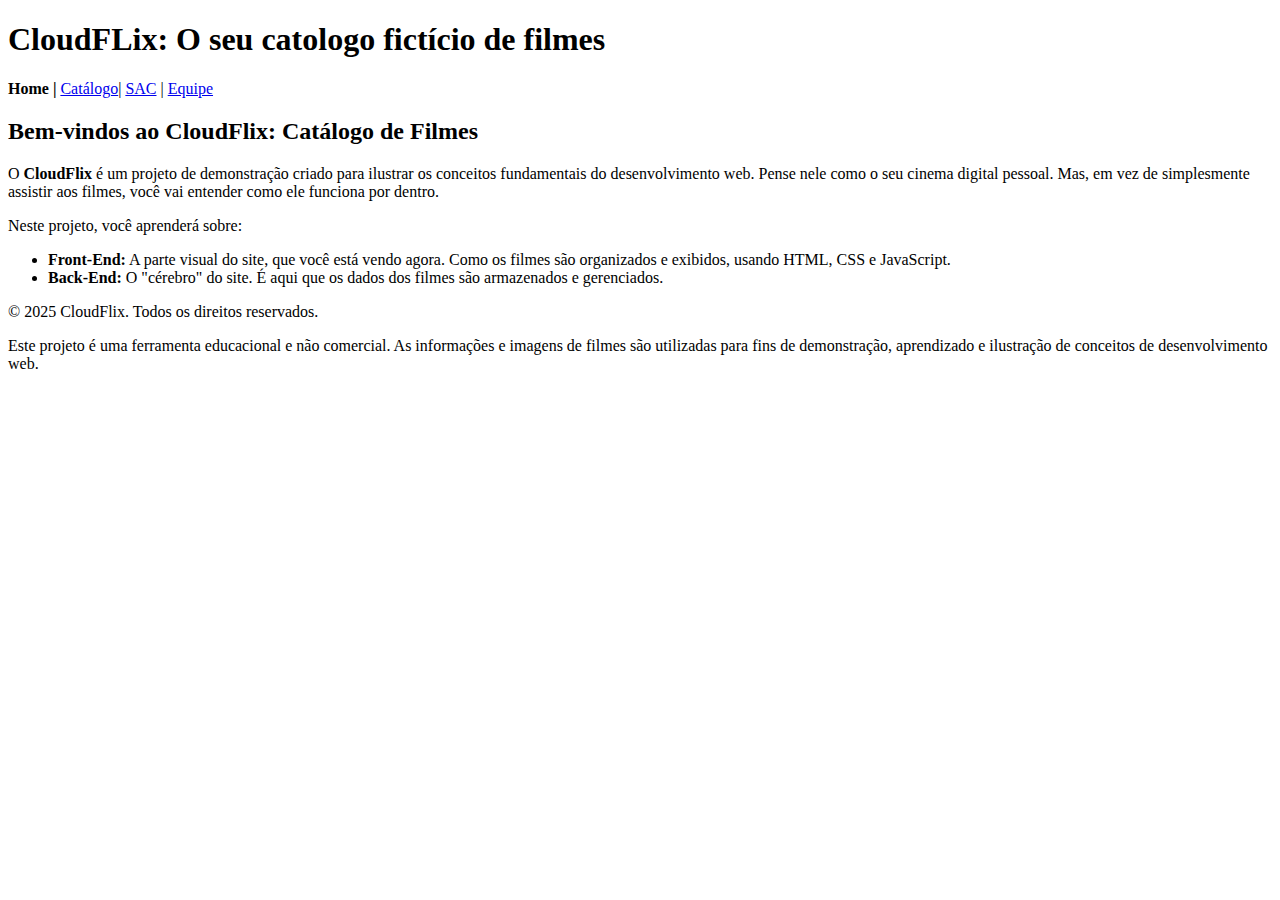
<file: index.html>
<!DOCTYPE html>
<html lang="pt-BR">
<head>
    <meta charset="UTF-8">
    <meta name="viewport" content="width=device-width, initial-scale=1.0">
    <title>CloudFlix</title>
</head>
<body>
    <hearder>
        <h1>CloudFLix: O seu catologo fictício de filmes</h1>
    </hearder>
    <nav>
       <b>Home |</b> 
        <a href="catalogo.html">Catálogo</a>|
        <a href="sac.html">SAC</a> |
        <a href="equipe.html">Equipe</a>
    </nav>
    <main>
        <h2>Bem-vindos ao CloudFlix: Catálogo de Filmes</h2>

        <p>
            O <strong>CloudFlix</strong> é um projeto de demonstração criado para ilustrar os conceitos fundamentais do desenvolvimento web. Pense nele como o seu cinema digital pessoal. Mas, em vez de simplesmente assistir aos filmes, você vai entender como ele funciona por dentro.
        </p>
        <p>Neste projeto, você aprenderá sobre:</p>
        <ul>
         <li>
                 <strong>Front-End:</strong> A parte visual do site, que você está vendo agora. Como os filmes são organizados e exibidos, usando HTML, CSS e JavaScript.</li>
        <li>
                <strong>Back-End:</strong> O "cérebro" do site. É aqui que os dados dos filmes são armazenados e gerenciados.</li>
        </ul>
    </main>
    <footer>
        <p>
            © 2025 CloudFlix. Todos os direitos reservados.

        </p>
        <p>
            Este projeto é uma ferramenta educacional e não comercial. As informações e imagens de filmes são utilizadas para fins de demonstração, aprendizado e ilustração de conceitos de desenvolvimento web.

        </p>

    </footer>




</body>

</html>
</file>
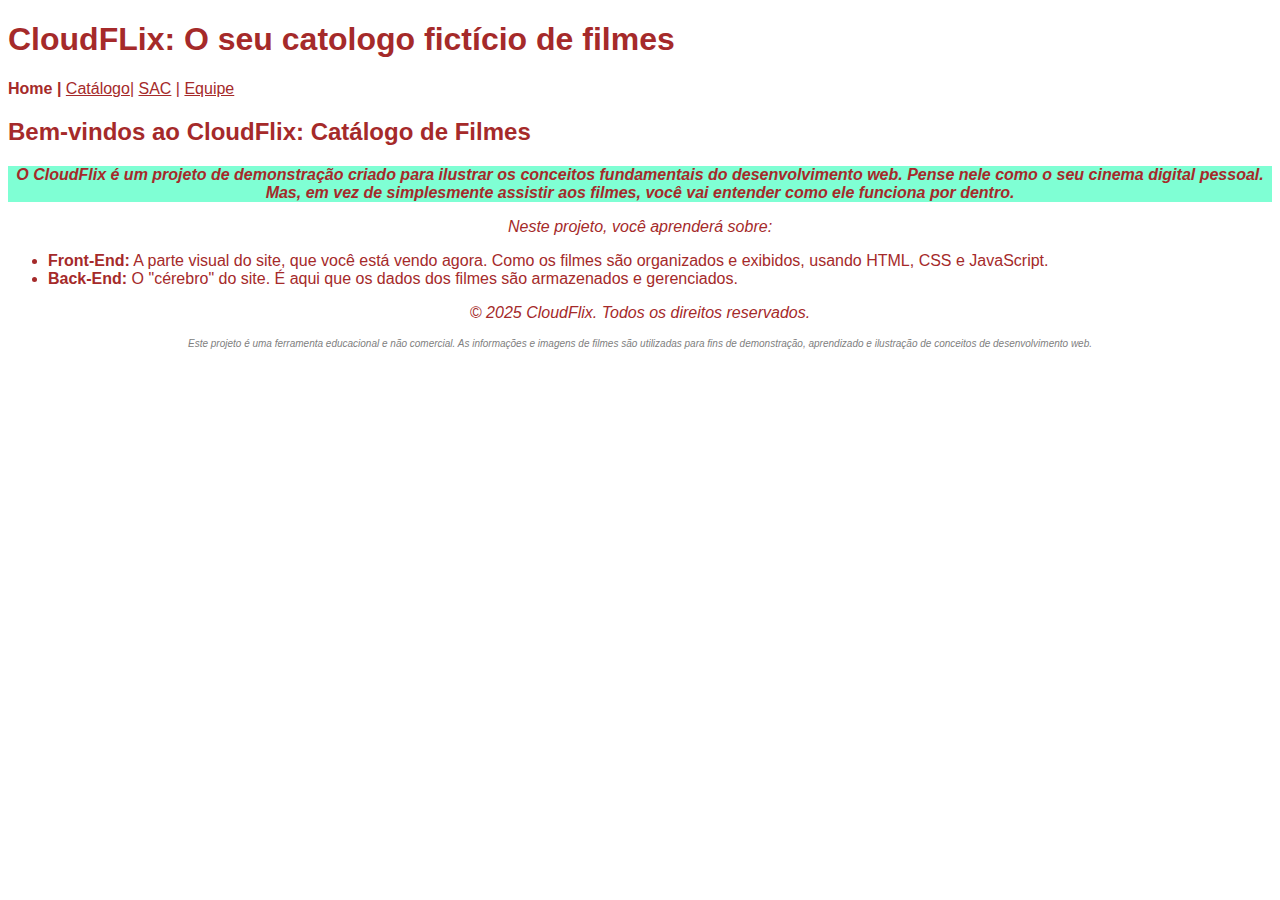
<file: html/index.html>
<!DOCTYPE html>
<html lang="pt-BR">
<head>
    <meta charset="UTF-8">
    <meta name="viewport" content="width=device-width, initial-scale=1.0">
    <link rel="stylesheet" type="text/CSS" href="../css/style.css">
    <title>CloudFlix</title>
</head>
<body>
    <hearder>
        <h1>CloudFLix: O seu catologo fictício de filmes</h1>
    </hearder>
    <nav>
       <b>Home |</b> 
        <a href="catalogo.html">Catálogo</a>|
        <a href="sac.html">SAC</a> |
        <a href="equipe.html">Equipe</a>
    </nav>
    <main>
        <h2>Bem-vindos ao CloudFlix: Catálogo de Filmes</h2>

        <p id="p1">
            O <strong>CloudFlix</strong> é um projeto de demonstração criado para ilustrar os conceitos fundamentais do desenvolvimento web. Pense nele como o seu cinema digital pessoal. Mas, em vez de simplesmente assistir aos filmes, você vai entender como ele funciona por dentro.
        </p>
        <p>Neste projeto, você aprenderá sobre:</p>
        <ul>
         <li>
                 <strong>Front-End:</strong> A parte visual do site, que você está vendo agora. Como os filmes são organizados e exibidos, usando HTML, CSS e JavaScript.</li>
        <li>
                <strong>Back-End:</strong> O "cérebro" do site. É aqui que os dados dos filmes são armazenados e gerenciados.</li>
        </ul>
    </main>
    <footer>
        <p>
            © 2025 CloudFlix. Todos os direitos reservados.

        </p>
        <p class="paragrafo-cinza">
            Este projeto é uma ferramenta educacional e não comercial. As informações e imagens de filmes são utilizadas para fins de demonstração, aprendizado e ilustração de conceitos de desenvolvimento web.

        </p>

    </footer>




</body>

</html>
</file>
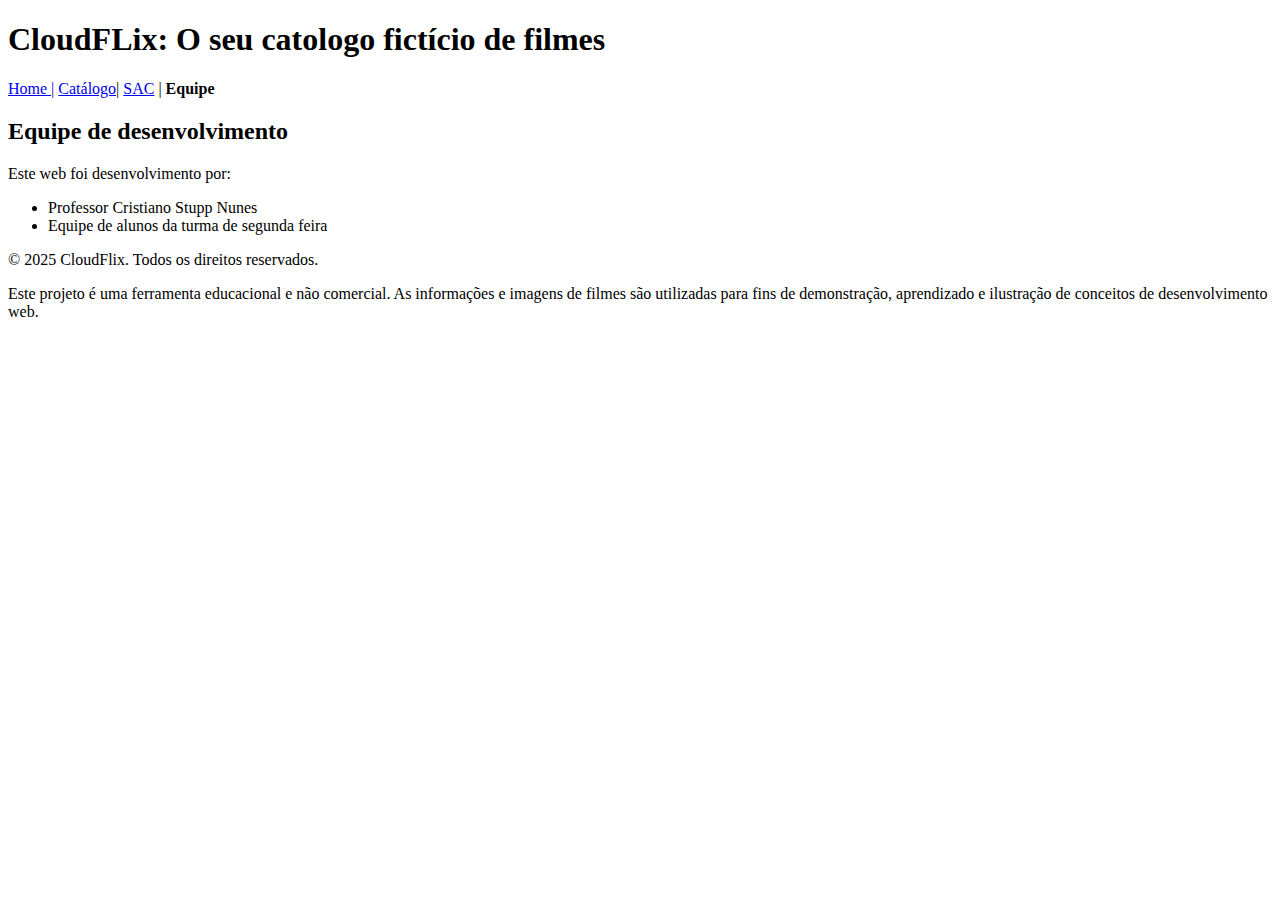
<file: equipe.html>
<!DOCTYPE html>
<html lang="pt-BR">
<head>
    <meta charset="UTF-8">
    <meta name="viewport" content="width=device-width, initial-scale=1.0">
    <title>CloudFlix</title>
</head>
<body>
    <hearder>
        <h1>CloudFLix: O seu catologo fictício de filmes</h1>
    </hearder>
    <nav>
       <a href="index.html">Home |</a>
        <a href="catalogo.html">Catálogo</a>|
        <a href="sac.html">SAC</a> |
        <b>Equipe</b>
    </nav>
    <main>
        <h2>Equipe de desenvolvimento</h2>
        <p>
            Este web foi desenvolvimento por:
        </p>

      
        <ul>
         <li>
            Professor Cristiano Stupp Nunes
        <li>
            Equipe de alunos da turma de segunda feira
        </li>
        </ul>
    </main>
    <footer>
        <p>
            © 2025 CloudFlix. Todos os direitos reservados.

        </p>
        <p>
            Este projeto é uma ferramenta educacional e não comercial. As informações e imagens de filmes são utilizadas para fins de demonstração, aprendizado e ilustração de conceitos de desenvolvimento web.

        </p>

    </footer>




</body>

</html>
</file>
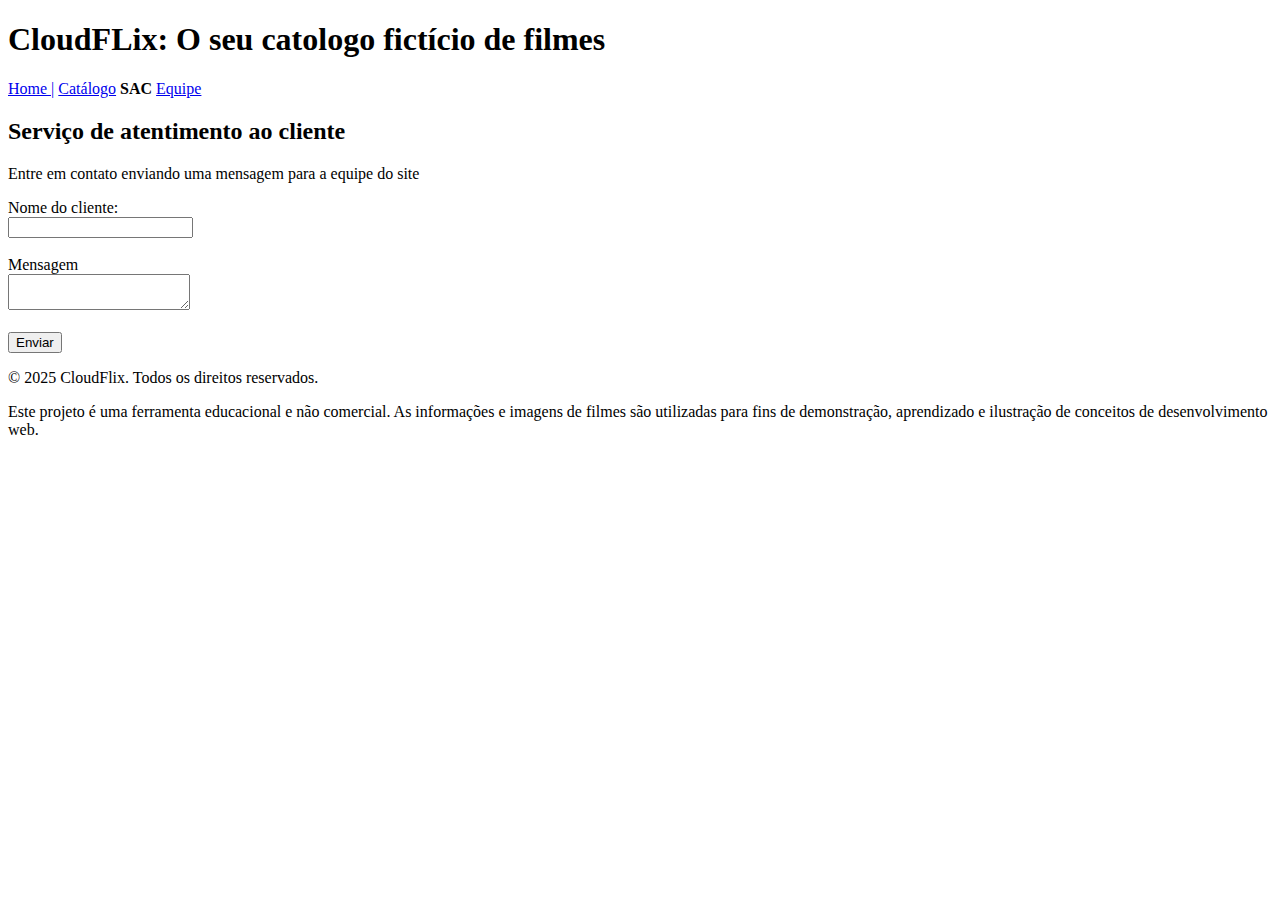
<file: sac.html>
<!DOCTYPE html>
<html lang="pt-BR">
<head>
    <meta charset="UTF-8">
    <meta name="viewport" content="width=device-width, initial-scale=1.0">
    <title>CloudFlix</title>
</head>
<body>
    <hearder>
        <h1>CloudFLix: O seu catologo fictício de filmes</h1>
    </hearder>
    <nav>
       <a href="index.html">Home |</a>
       <a href="Catalogo.html">Catálogo</a>
       <b>SAC</b>
       <a href="equipe.html">Equipe</a>
    </nav>
    <main>
        <h2>Serviço de atentimento ao cliente</h2>
        <p>Entre em contato enviando uma mensagem para a equipe do site</p>
       <form action="#" method="post">
           <label for="id_nome">Nome do cliente:</label><br>
           <input type="text" name="nome" id="id_nome"><br><br>
           <label for="id_mensagem">Mensagem</label><br>
           <textarea name="Mensagem" id="id_mensagem"></textarea><br><br>
           <button type="submit">Enviar</button>
       </form>

       
    </main>
    <footer>
        <p>
            © 2025 CloudFlix. Todos os direitos reservados.

        </p>
        <p>
            Este projeto é uma ferramenta educacional e não comercial. As informações e imagens de filmes são utilizadas para fins de demonstração, aprendizado e ilustração de conceitos de desenvolvimento web.

        </p>

    </footer>




</body>

</html>
</file>
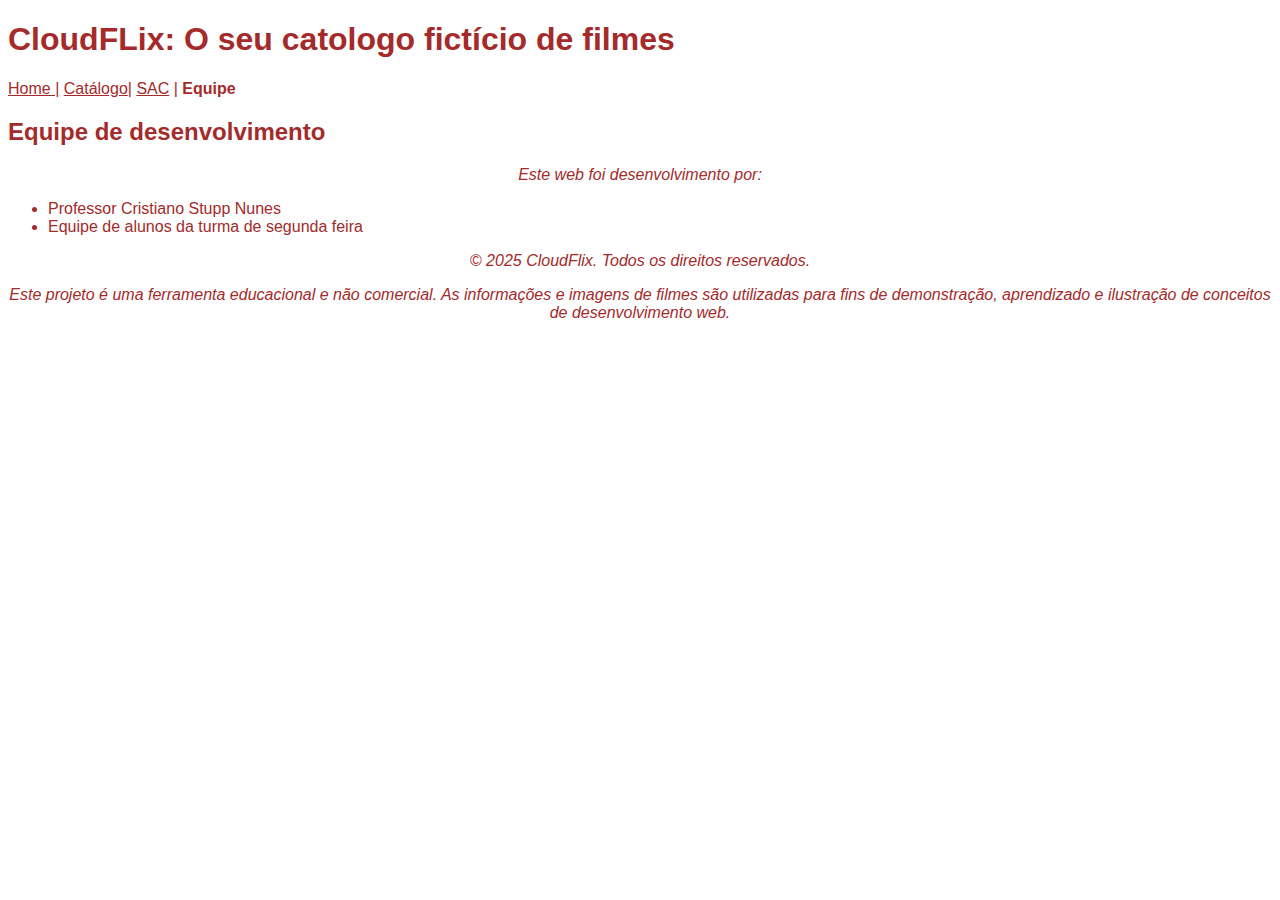
<file: html/equipe.html>
<!DOCTYPE html>
<html lang="pt-BR">
<head>
    <meta charset="UTF-8">
    <meta name="viewport" content="width=device-width, initial-scale=1.0">
    <link rel="stylesheet" type="text/CSS" href="../css/style.css">
    <title>CloudFlix</title>
</head>
<body>
    <hearder>
        <h1>CloudFLix: O seu catologo fictício de filmes</h1>
    </hearder>
    <nav>
       <a href="index.html">Home |</a>
        <a href="catalogo.html">Catálogo</a>|
        <a href="sac.html">SAC</a> |
        <b>Equipe</b>
    </nav>
    <main>
        <h2>Equipe de desenvolvimento</h2>
        <p>
            Este web foi desenvolvimento por:
        </p>

      
        <ul>
         <li>
            Professor Cristiano Stupp Nunes
        <li>
            Equipe de alunos da turma de segunda feira
        </li>
        </ul>
    </main>
    <footer>
        <p>
            © 2025 CloudFlix. Todos os direitos reservados.

        </p>
        <p>
            Este projeto é uma ferramenta educacional e não comercial. As informações e imagens de filmes são utilizadas para fins de demonstração, aprendizado e ilustração de conceitos de desenvolvimento web.

        </p>

    </footer>




</body>

</html>
</file>
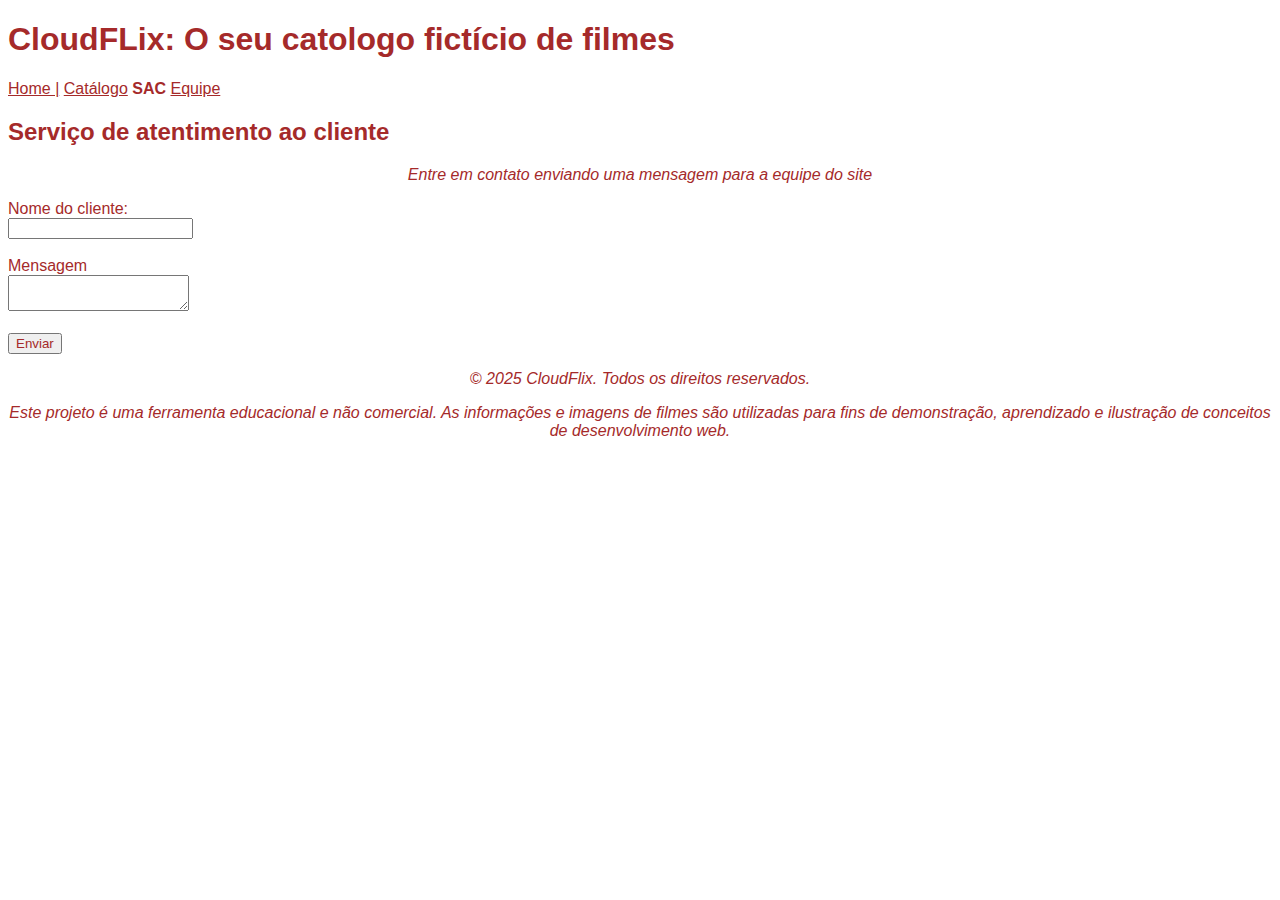
<file: html/sac.html>
<!DOCTYPE html>
<html lang="pt-BR">
<head>
    <meta charset="UTF-8">
    <meta name="viewport" content="width=device-width, initial-scale=1.0">
    <link rel="stylesheet" type="text/CSS" href="../css/style.css">
    <title>CloudFlix</title>
</head>
<body>
    <hearder>
        <h1>CloudFLix: O seu catologo fictício de filmes</h1>
    </hearder>
    <nav>
       <a href="index.html">Home |</a>
       <a href="Catalogo.html">Catálogo</a>
       <b>SAC</b>
       <a href="equipe.html">Equipe</a>
    </nav>
    <main>
        <h2>Serviço de atentimento ao cliente</h2>
        <p>Entre em contato enviando uma mensagem para a equipe do site</p>
       <form action="#" method="post">
           <label for="id_nome">Nome do cliente:</label><br>
           <input type="text" name="nome" id="id_nome"><br><br>
           <label for="id_mensagem">Mensagem</label><br>
           <textarea name="Mensagem" id="id_mensagem"></textarea><br><br>
           <button type="submit">Enviar</button>
       </form>

       
    </main>
    <footer>
        <p>
            © 2025 CloudFlix. Todos os direitos reservados.

        </p>
        <p>
            Este projeto é uma ferramenta educacional e não comercial. As informações e imagens de filmes são utilizadas para fins de demonstração, aprendizado e ilustração de conceitos de desenvolvimento web.

        </p>

    </footer>




</body>

</html>
</file>
<file: css/style.css>
* {
font-family: Arial, Helvetica, sans-serif;
color:brown;
}
p {
text-align: center;
font-style: italic;
}
.paragrafo-cinza {
color: gray;
font-size: x-small;
}
#p1 {
background-color: aquamarine;
font-weight: bolder;
}
</file>
